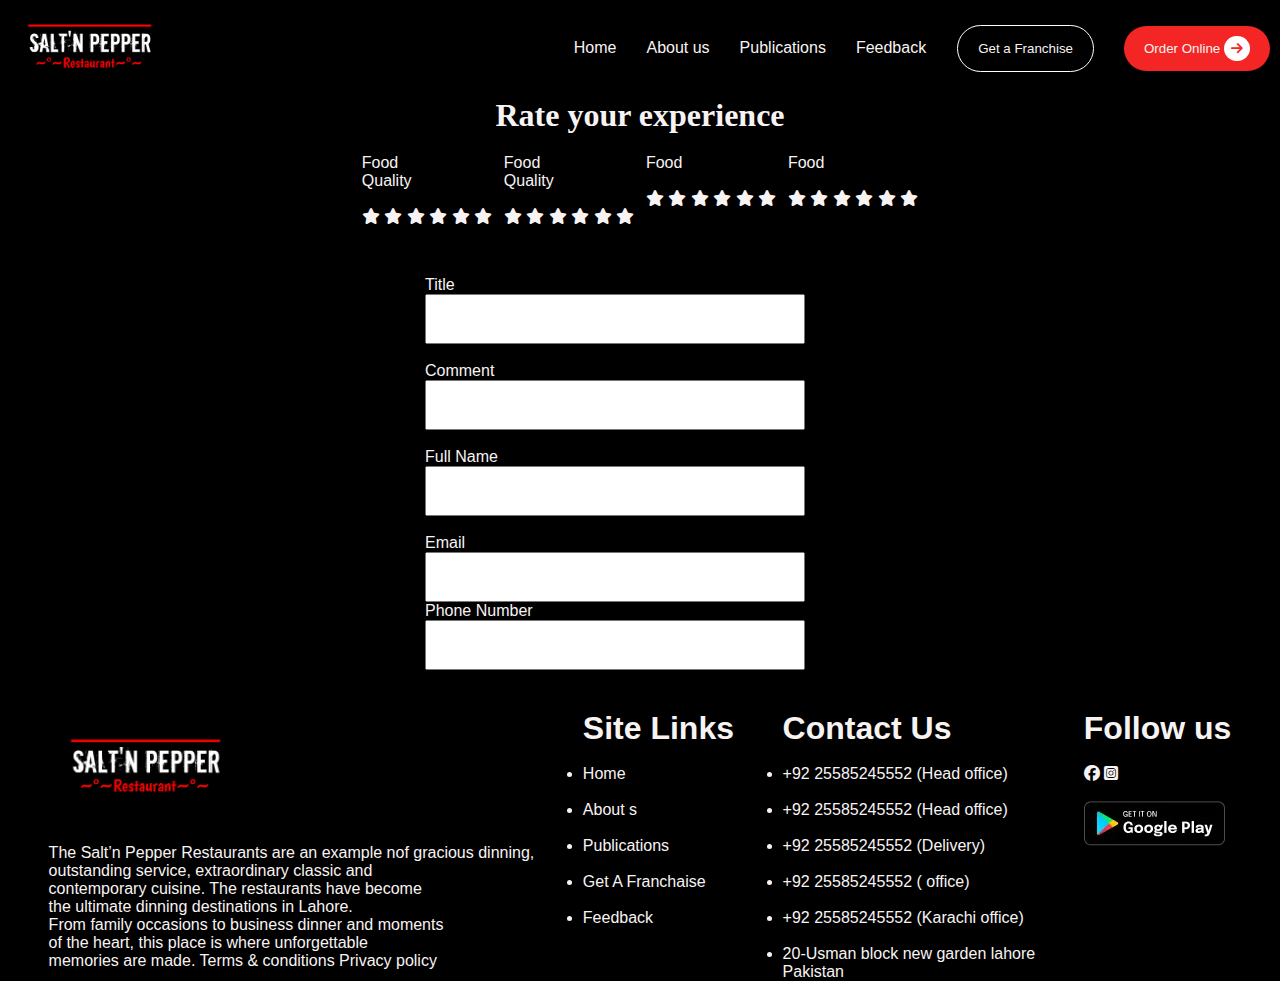
<file: feedback.html>
<!DOCTYPE html>
<html lang="en">
<head>
    <meta charset="UTF-8">
    <meta name="viewport" content="width=device-width, initial-scale=1.0">
    <title>Document</title>
    <link rel="stylesheet" href="utility.css">
    <link rel="stylesheet" href="style.css">
    <link rel="stylesheet" href="https://cdnjs.cloudflare.com/ajax/libs/font-awesome/6.5.1/css/all.min.css">

</head>
    <body class="bg-dark">
        <!-- navbar started -->
        <header id="navbar" class="d-flex justify-between align-center">
            <div class="logo">
                <img id="main-logo" src="./assets/newlogo.jpg" alt="logo">
            </div>
            <div class="nav">
                <nav id="navbar-items" class="d-flex justify-center align-center wrap">
                    <a class="nav-link" href="index.html">Home</a>
                    <a class="nav-link" href="about.html">About us</a>
                    <a class="nav-link" href="Publication.html">Publications</a>
                    <a class="nav-link" href="feedback.html">Feedback</a>
                    <button id="franchise" class="rounded">Get a Franchise</button>
                    <button id="order-online" class="rounded">Order Online <span class="bg-light rounded" id="btn-icon"><i
                                class="fa-solid fa-arrow-right" id="red"></i></span></button>
                </nav>
            </div>
        </header>

        <!-- main-->

     <h1 class="text-center  font">Rate your experience</h1>
     <div class=" align-center">
     <div class="d-flex justify-evenly justify-center mt-4 " id="margin">
        <div><p>Food <br /> Quality</p>
        <br> <i class="fa-solid fa-star"></i> 
        <i class="fa-solid fa-star"></i> 
        <i class="fa-solid fa-star"></i>
        <i class="fa-solid fa-star"></i>
        <i class="fa-solid fa-star"></i>
        <i class="fa-solid fa-star"></i> 
      </div>
        <div><p>Food <br /> Quality</p>
          <br> <i class="fa-solid fa-star"></i> 
          <i class="fa-solid fa-star"></i> 
          <i class="fa-solid fa-star"></i>
          <i class="fa-solid fa-star"></i>
          <i class="fa-solid fa-star"></i>
          <i class="fa-solid fa-star"></i>
        </div>
        <div><p>Food <br />
          <br> <i class="fa-solid fa-star"></i> 
          <i class="fa-solid fa-star"></i> 
          <i class="fa-solid fa-star"></i>
          <i class="fa-solid fa-star"></i>
          <i class="fa-solid fa-star"></i>
          <i class="fa-solid fa-star"></i>
        </div>
        <div><p>Food <br /> <br />
           <i class="fa-solid fa-star"></i> 
          <i class="fa-solid fa-star"></i> 
          <i class="fa-solid fa-star"></i>
          <i class="fa-solid fa-star"></i>
          <i class="fa-solid fa-star"></i>
          <i class="fa-solid fa-star"></i>
        </div>
     </div> 
     
    
  
      
     <!-- form-->

      <div class="d-flex justify-center m-right mt-2  ">
        <div>
        <label for="Email-Adress">Title</label>
        <br />
        <input type="" id="Email-Adress">
        <br />
        <br />
       <label for="Password">Comment</label>
        <br />
         <input type="" id="Password">
        <br />
        <br />
        <label for="Confirm-Password">Full Name</label>
        <br />
        <input type="" id="Confirm-Password" >
        <br />
        <br />
        <label for="Confirm-Password">Email</label>
        <br />
        <input type="" id="Confirm-Password" >
        <br />
        <label for="Confirm-Password">Phone Number</label>
        <br />
        <input type="" id="Confirm-Password" >
  
  
        </div>
      </div>

    <!--footer-->

          <footer>
            <div class="d-flex justify-evenly mt-5">
              <div >
                <img src="assets/newlogo.jpg" alt="" class="img-2">
                <br />
                <br />
                <p>The Salt’n Pepper Restaurants are an example nof gracious dinning,<br /> outstanding service, extraordinary classic and <br /> contemporary cuisine. The restaurants have become <br />the ultimate dinning destinations in Lahore. <br/> From family occasions to business dinner and moments <br />of the heart, this place is where unforgettable <br /> memories are made.

                  Terms & conditions Privacy policy
                </p>
              </div>
              <div >
                <h1>Site Links</h1>
                <br/>
                <ul>
                  <li><a class="nav-link" href="">Home</a></li>
                  <br />
                  <li><a class="nav-link" href="">About s</a></li>
                  <br />
                  <li><a class="nav-link"  href="">Publications</a></li>
                  <br/>
                  <li><a class="nav-link" href="">Get A Franchaise</a></li>
                  <br />
                  <li><a class="nav-link" href="">Feedback</a></li>
                </ul>
              </div>
              <div>
                <h1>Contact Us</h1>
                <br/>
                <ul>
                  <li>+92 25585245552 (Head office)</li>
                  <br/>
                  <li>+92 25585245552 (Head office)</li>
                  <br/>
                  <li>+92 25585245552 (Delivery)</li>
                  <br/>
                  <li>+92 25585245552 ( office)</li>
                  <br/>
                  <li>+92 25585245552 (Karachi office)</li>
                  <br/>
                  <li>20-Usman block new garden lahore <br/> Pakistan</li>
                 </ul>
              </div>
           <div>
           <h1> Follow us</h1>
           <br />
           <i class="fa-brands fa-facebook"></i> <span class="p-3"><i class="fa-brands fa-square-instagram"></i><span></span>
           <br />
           <br/>
           <img src="assets/c5c0daad-373c-4dd5-a8e8-6dcbbd142963.webp" alt="">
           
          </div>
            </div>
          </footer>
</body>
</html>
</file>
<file: utility.css>
*{
    padding: 0;
    margin: 0;
    box-sizing: border-box;
    color: #f8f3f3;
    font-family: 'Franklin Gothic Medium', 'Arial Narrow', Arial, sans-serif;
}

/* utility classes */


/* flex classes start */

.d-flex{
    display: flex;
}
.justify-center{
    justify-content: center;
}
.justify-between{
    justify-content: space-between;
}
.justify-around{
    justify-content: space-around;
}
.justify-evenly{
    justify-content: space-evenly;
}
.align-center{
    align-items: center;
}
.align-between{
    align-items: space-between;
}
.align-around{
    align-items: space-around;
}
.align-evenly{
    align-items: space-evenly;
}
.text-center{
    text-align: center;
}
.wrap{
    flex-wrap: wrap;
}
.flex-column{
    flex-direction: column;
}
.flex-row{
    flex-direction: row;
}


/* flex classes end */


/* margin classes start */
.m-1{
    margin: 5px;
}
.m-2{
    margin: 10px;
}
.m-3{
    margin: 15px;
}
.m-4{
    margin: 20px;
}
.m-5{
    margin: 90px;
}
.mt-1{
    margin-top: 5px;
}
.mt-2{
    margin-top: 10px;
}
.mt-3{
    margin-top: 15px;
}
.mt-4{
    margin-top: 20px;
}
.mt-5{
    margin-top: 40px;
}
.mt-6{
    margin-top: 100px;
}
.font{
    font-size: xx-large;
    font-family: Georgia, 'Times New Roman', Times, serif;
}



/* margin classes end */

.bg-light{
    background-color: #ffffff;
}
.bg-dark{
    background-color: #000000;
}
.bg-grey{
    background-color: #0f0f0f;
}
/*font-color*/
.red{
    color: red;
}
.black{
    color: #0c0c0c;
}

.center{
    text-align: center;
}
.rounded{
    border-radius: 30px;
}
.rounded-sm{
    border-radius: 10px;
}
.rounded-md{
    border-radius: 20px;
}
.text-dark{
    color: #000000;
}
.text-light{
    color: #ffffff;
}
.text-grey{
    color: rgba(255, 255, 255, 0.7);
}

.transparent{
    background-color: transparent;
}
/*padding*/
.p-left-right{
    padding: auto 100px auto 100px;
}
.p-1{
    padding-top: 10px;
}
.p-2{
    padding-top: 15px;
}
.p-3{
    padding-top: 20px;
}
.p-4{
    padding-left: 20px;
}
.p-extra{
    padding: 15px;
}
/*margin-left right*/
.m-right{
    margin-right: 100px;
}
.m-lr{
    margin: 10px;
}
.m-lr2{
    margin: auto 20px;
}
.m-right{
    margin-right: 50px;
}
.m-left{
    margin-left:60px ;
}
/*border*/
.border{
    border: 1px solid #ffffff;
}
.img{
width: 350px;
}
.img-2{
    width: 200px;
}

/* div color and width */

.div{
    background-color: #f5eeee;
    width: 400px;
    height: 250px;
    color: #0c0c0c;
    border-radius: 5px;
}
.width-img{
    width: 300px;
}
/* feedback star color */
i:hover{
    color: red;
}
</file>
<file: style.css>
/* color variable */

:root{
    --red:#f42625;
    --white:#fcf5f5;
    --black:#000000;
}

/* navbar styling */
#navbar-items{
    gap: 30px;
}
#navbar{
    padding: 0px 10px;
}

#main-logo{
    width: 165px;
}
.nav-link{
    text-decoration: none;
}
#franchise{
    background-color: transparent;
    border: 1px solid white;
    padding: 15px 20px;
    cursor: pointer;
    margin-left: 1px;
}
#order-online{
    background-color: var(--red);
    border: 0px;
    padding: 15px 20px;
    cursor: pointer;
    
    
}
#red{
    color: var(--red);
}
#btn-icon{
    padding: 5px 7px; 
}

#children-images{
    gap: 30px;
}
/* big image */

#large-img{
    width: 50rem;
}

#franchise-village{
    background-color: green;
    border: 1px solid white;
    padding: 15px 20px;
    cursor: pointer;
    margin-left: 1px;

}

/*footer*/
#underline{
    text-decoration: none;
}

/* feedback */
#Confirm-Password{
    width: 380px;
    height: 50px;
}
#Email-Adress{
    width: 380px;
    height: 50px;
}
#Password{
    width: 380px;
height: 50px;
}
#padding{
    padding-left: 100px;
}
/* feedback*/
#margin{
    margin: 20px 350px 50px;
}
</file>
